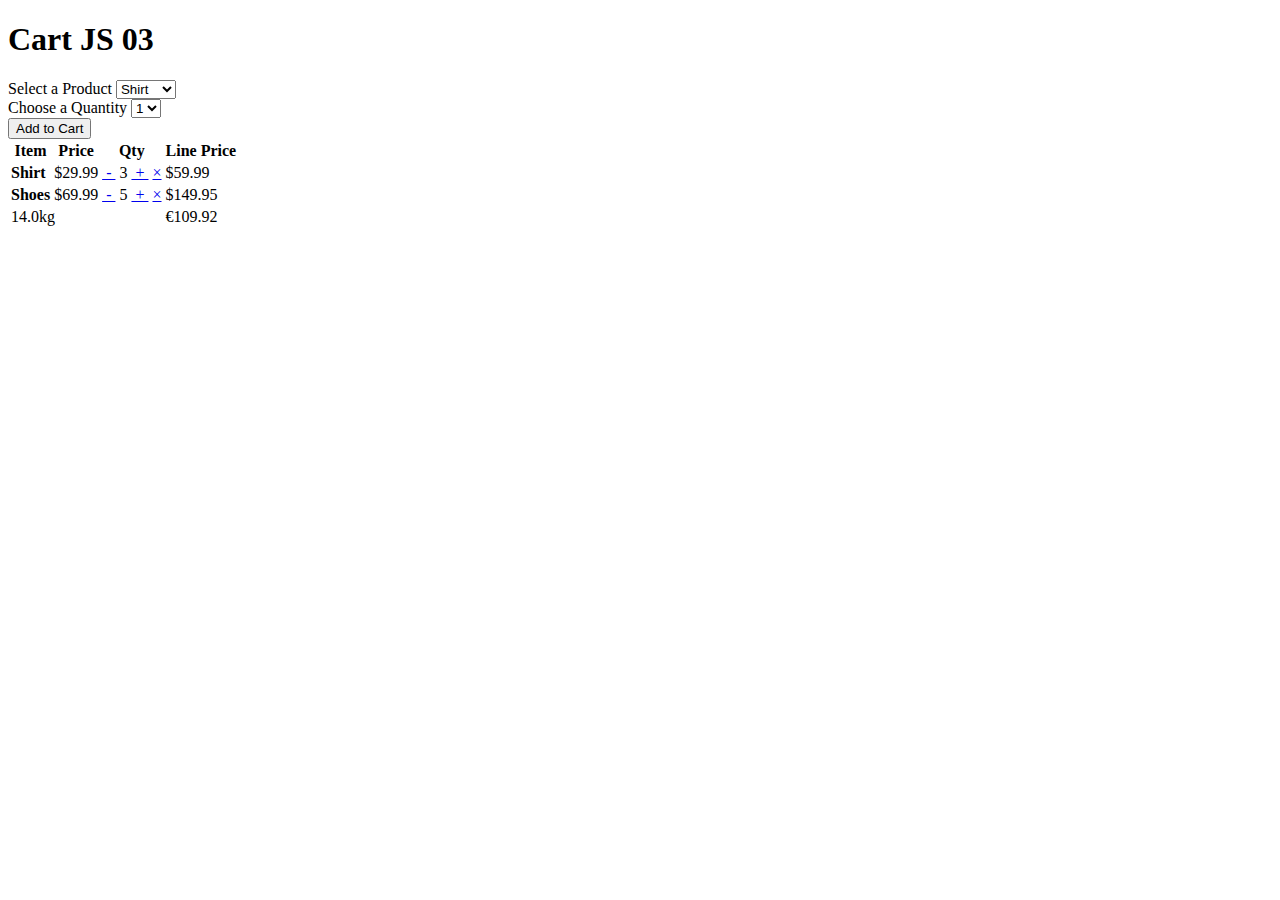
<file: 03/index.html>
<!DOCTYPE html>
<html lang="en">

<head>
    <meta charset="UTF-8">
    <meta name="viewport" content="width=device-width, initial-scale=1.0">
    <meta http-equiv="X-UA-Compatible" content="ie=edge">
    <script src="https://code.jquery.com/jquery-3.3.1.slim.min.js" integrity="sha384-q8i/X+965DzO0rT7abK41JStQIAqVgRVzpbzo5smXKp4YfRvH+8abtTE1Pi6jizo"
        crossorigin="anonymous"></script>
    <script src="https://cdnjs.cloudflare.com/ajax/libs/popper.js/1.14.3/umd/popper.min.js" integrity="sha384-ZMP7rVo3mIykV+2+9J3UJ46jBk0WLaUAdn689aCwoqbBJiSnjAK/l8WvCWPIPm49"
        crossorigin="anonymous"></script>
    <script src="https://stackpath.bootstrapcdn.com/bootstrap/4.1.1/js/bootstrap.min.js" integrity="sha384-smHYKdLADwkXOn1EmN1qk/HfnUcbVRZyYmZ4qpPea6sjB/pTJ0euyQp0Mk8ck+5T"
        crossorigin="anonymous"></script>
    <script src="cart.min.js"></script>
    <script src="rivets-cart.min.js"></script>
    <link rel="stylesheet" href="https://stackpath.bootstrapcdn.com/bootstrap/4.1.1/css/bootstrap.min.css" integrity="sha384-WskhaSGFgHYWDcbwN70/dfYBj47jz9qbsMId/iRN3ewGhXQFZCSftd1LZCfmhktB"
        crossorigin="anonymous">

    <title>Try Out 3 JS</title>
</head>

<body>
    <header>
        <h1 class="text-center">Cart JS 03</h1>
    </header>
    <section>
        <div class="container">

            <div class="row">
                <div class="col-md-4">
                    <form data-cart-submit="data-cart-submit">
                        <div class="form-group">
                            <label for="id">Select a Product</label>
                            <select id="id" name="id" class="form-control input-sm">
                                <option value="716986707" id="716986707">Shirt</option>
                                <option value="716934999">Shoes</option>
                            </select>
                        </div>
                        <div class="form-group">
                            <label for="quantity">Choose a Quantity</label>
                            <select id="quantity" name="quantity" class="form-control input-sm">
                                <option>1</option>
                                <option>2</option>
                                <option>3</option>
                                <option>4</option>
                                <option>5</option>
                            </select>
                        </div>

                        <div class="form-group">
                            <button type="submit" class="btn btn-default" data-cart-add="716986707" data-cart-quantity="1" id="button">Add to Cart</button>
                        </div>
                    </form>
                </div>
                <div class="col-md-8">
                    <table data-cart-view="data-cart-view" class="table table-bordered table-condensed table-striped table-vertical-middle">
                        <thead>
                            <tr>
                                <th>Item</th>
                                <th class="text-center">Price</th>
                                <th colspan="2" class="text-center">Qty</th>
                                <th class="text-right">Line Price</th>
                            </tr>
                        </thead>
                        <tbody>
                            <!-- rivets: each-item -->
                            <tr>
                                <td>
                                    <strong rv-text="item.title">Shirt</strong>
                                    <ul rv-hide="item.propertyArray | empty" class="list-unstyled" style="display: none;">
                                        <!-- rivets: each-property -->
                                    </ul>
                                </td>
                                <td rv-html="item.price | money Currency.currentCurrency" class="text-center">$29.99</td>
                                <td class="text-center">
                                    <a href="#" rv-data-cart-update="index | plus 1" rv-data-cart-quantity="item.quantity | minus 1" data-cart-quantity="1" data-cart-update="1"
                                        data-cart-add="716986707">&nbsp;-&nbsp;</a>
                                    <span rv-text="item.quantity">3</span>
                                    <a href="#" rv-data-cart-update="index | plus 1" rv-data-cart-quantity="item.quantity | plus 1" data-cart-update="1" data-cart-quantity="1">&nbsp;+&nbsp;</a>
                                </td>
                                <td class="text-center">
                                    <a href="#" rv-data-cart-remove="index | plus 1" class="close" data-cart-remove="1">×</a>
                                </td>
                                <td rv-html="item.line_price | money Currency.currentCurrency" class="text-right">$59.99</td>
                            </tr>
                            <tr>
                                <td>
                                    <strong rv-text="item.title">Shoes</strong>
                                    <ul rv-hide="item.propertyArray | empty" class="list-unstyled" style="display: none;">
                                        <!-- rivets: each-property -->
                                    </ul>
                                </td>
                                <td rv-html="item.price | money Currency.currentCurrency" class="text-center">$69.99</td>
                                <td class="text-center">
                                    <a href="#" rv-data-cart-update="index | plus 1" rv-data-cart-quantity="item.quantity | minus 1" data-cart-quantity="4" data-cart-update="2">&nbsp;-&nbsp;</a>
                                    <span rv-text="item.quantity">5</span>
                                    <a href="#" rv-data-cart-update="index | plus 1" rv-data-cart-quantity="item.quantity | plus 1" data-cart-update="2" data-cart-quantity="6">&nbsp;+&nbsp;</a>
                                </td>
                                <td class="text-center">
                                    <a href="#" rv-data-cart-remove="index | plus 1" class="close" data-cart-remove="2">×</a>
                                </td>
                                <td rv-html="item.line_price | money Currency.currentCurrency" class="text-right">$149.95</td>
                            </tr>
                            <tr rv-show="cart.item_count | lt 1" style="display: none;">
                                <td colspan="5" class="text-center">You don't have any items in your cart.</td>
                            </tr>
                        </tbody>
                        <tfoot rv-show="cart.item_count | gt 0">
                            <tr>
                                <td colspan="4" rv-html="cart.total_weight | weight_with_unit" class="text-muted small">14.0kg</td>
                                <td rv-html="cart.total_price | money Currency.currentCurrency" class="text-right">€109.92</td>
                            </tr>
                        </tfoot>
                    </table>
                    <p class="text-center">

                    </p>
                </div>
            </div>
        </div>


    </section>
   
    <script scr="03.js"></script>
</body>

</html>
</file>
